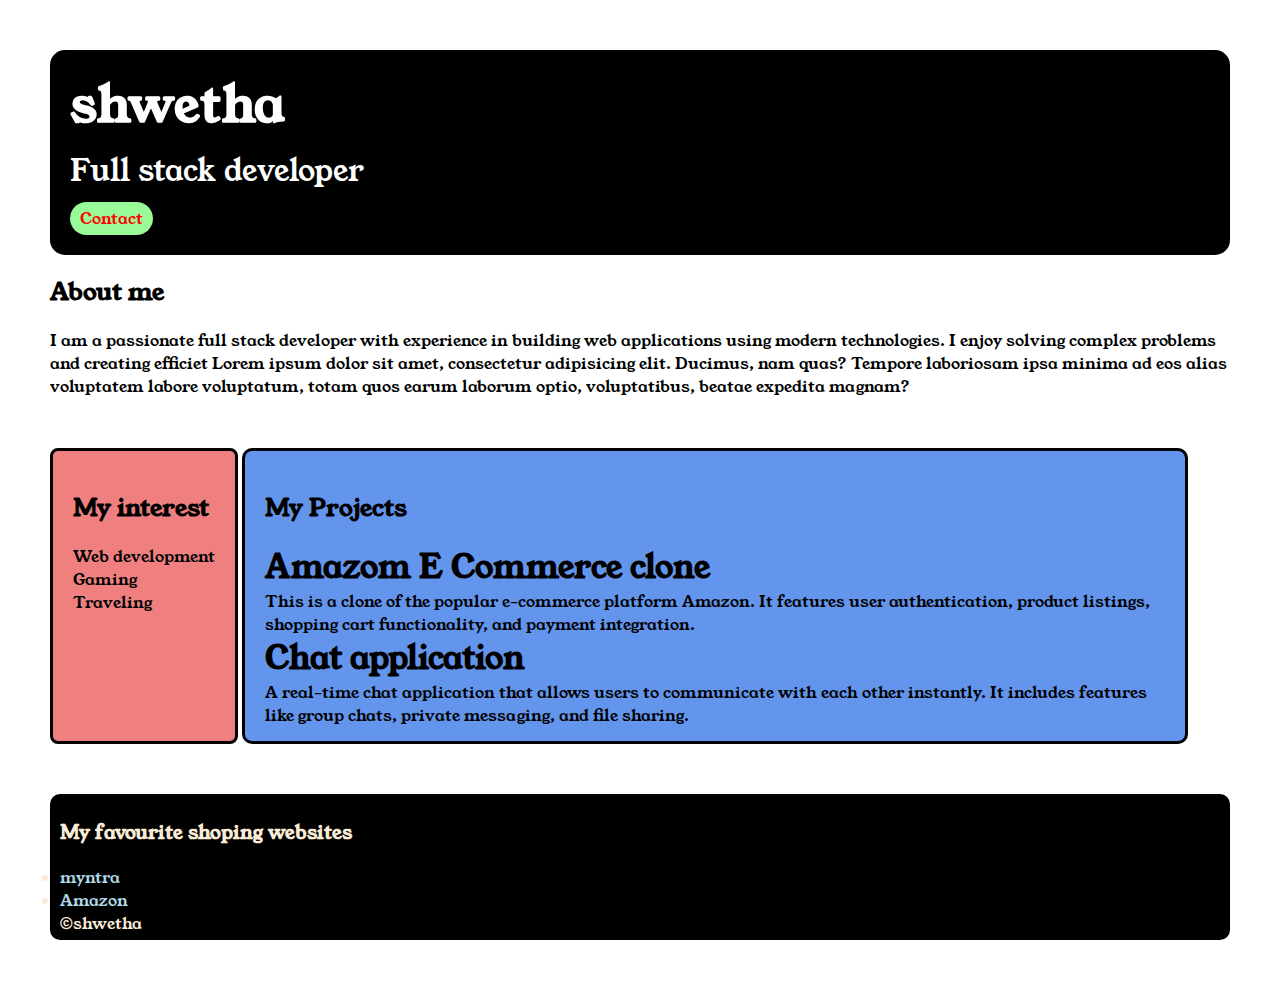
<file: index.html>
<!DOCTYPE html>
<html lang="en">

<head>
    <meta charset="UTF-8">
    <meta http-equiv="X-UA-Compatible" content="IE=edge">
    <meta name="viewport" content="width=device-width, initial-scale=1.0">
    <title>Umesh's Portfolio</title>
    <link rel="stylesheet" href="port.css">
    <link rel="preconnect" href="https://fonts.googleapis.com">
<link rel="preconnect" href="https://fonts.gstatic.com" crossorigin>
<link href="https://fonts.googleapis.com/css2?family=Young+Serif&display=swap" rel="stylesheet">
</head>

<body>
    <div class="container">
    <div class="section-one">
        <h1 class="section-one__name">shwetha</h1>
        <p class="section-one__role">Full stack developer</p>
        <a class="section-one__contact" href="contact.html">Contact</a>
    </div>
    <div class="section-two">
    <h2 class="section-two__title">About me</h2>
    <p class="section-two__abt">I am a passionate full stack developer with experience in building web applications using modern technologies. I
        enjoy solving complex problems and creating efficiet Lorem ipsum dolor sit amet, consectetur adipisicing elit. Ducimus, nam quas? Tempore laboriosam ipsa minima ad eos alias voluptatem labore voluptatum, totam quos earum laborum optio, voluptatibus, beatae expedita magnam?</p>
    </div>

    <div class="section-three">
    <h2 class="section-three__title">My interest</h2>
    <ul class="section-three__abt">
        <li>Web development</li>
        <li>Gaming</li>
        <li>Traveling</li>
    </ul>
</div>

<div class="section-four">
    <h2 class="section-four__title">My Projects</h2>
    <ul class="section-four__abt">
        <li>
            <h1>Amazom E Commerce clone</h1>
            <p>This is a clone of the popular e-commerce platform Amazon. It features user authentication, product
                listings, shopping cart functionality, and payment integration.</p>
        </li>
        <li>
            <h1>Chat application</h1>
            <p>A real-time chat application that allows users to communicate with each other instantly. It includes
                features like group chats, private messaging, and file sharing.</p>
        </li>
    </ul>
</div>
<div class="section-five">
    <h3 class="section-five__title">My favourite shoping websites</h3>
    <ul class="section-five__abt">
        <li><a href="https://www.myntra.com/">myntra</a></li>
        <li><a href="https://www.amazon.in/">Amazon</a></li>
    </ul>
    &copy;shwetha
    </div>
    </div>
</body>
</file>
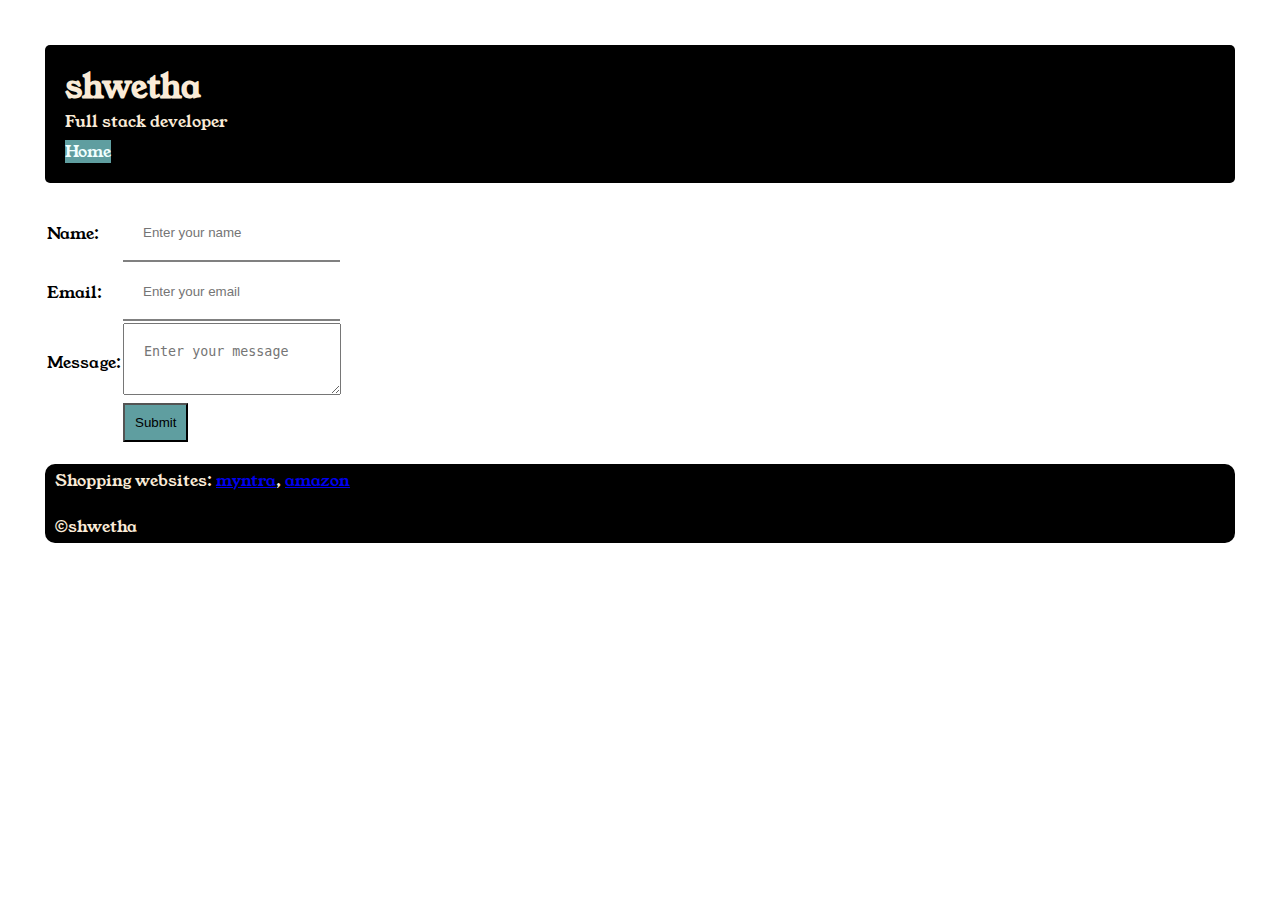
<file: contact.html>
<!DOCTYPE html>
<html lang="en">

<head>
    <meta charset="UTF-8">
    <meta name="viewport" content="width=device-width, initial-scale=1.0">
    <title>Contact</title>
    <link rel="stylesheet" href="contact.css">
    <link rel="preconnect" href="https://fonts.googleapis.com">
    <link rel="preconnect" href="https://fonts.gstatic.com" crossorigin>
    <link href="https://fonts.googleapis.com/css2?family=Young+Serif&display=swap" rel="stylesheet">
</head>
</head>

<body>
    <div class="container">

    <div class="sec-one">

    <h1 class="sec-one__name">shwetha</h1>
    <p class="sec-one__role">Full stack developer</p>
    <a class="sec-one__home" href="index.html">Home</a>
    </div>
    <div class="sec-two">
    <form action="">
        
        <table class="sec-two__table">
            <tr>
                <td>Name:</td>
                <td><input class="sec-two__name" type="text" placeholder="Enter your name"></td>
            </tr>
            <tr>
                <td>Email:</td>
                <td><input class="sec-two__mail" type="email" placeholder="Enter your email"></td>
            </tr>
            <tr>
                <td>Message:</td>
                <td><textarea  class="sec-two__textarea"   placeholder="Enter your message"></textarea></td>
            </tr>
            <tr>
                <td></td>
                <td><input  class="sec-two__button" type="submit" value="Submit"></td>
            </tr>
        </table>
         </form>
           </div>
           <div class="sec-three">
        <Label>Shopping websites:</Label>
        <a href="myntra.com">myntra</a>,
        <a href="amazon.in">amazon</a>
        <br><br>&copy;shwetha
   
    </div>
    </div>
</body>

</html>
</file>
<file: port.css>
* {
    padding: 0;
    margin: 0;
}

body {
    font-family: "Young Serif", serif;
}

.section-one {
    background-color: black;
    color: white;
    padding: 20px;
    border-radius: 15px;

}

.section-one__contact {
    background-color: palegreen;
    color: red;
    text-decoration: none;
    padding-left: 10px;
    padding-right: 10px;
    padding-top: 5px;
    padding-bottom: 5px;
    display: inline-block;
    margin-top: 10px;
    border-radius: 20px;
}

.section-one__name {
    font-size: 50px;

}

.section-one__role {
    font-size: 30px;
    margin-top: 10px;
}

.container {
    padding: 50px;

}

.section-two__title,
.section-three__title,
.section-four__title,
.section-five__title {
    margin-top: 20px;
}

.section-two__abt,
.section-three__abt,
.section-four__abt,
.section-five__abt {
    margin-top: 20px;
}

.section-five {
    background-color: black;
    color: antiquewhite;
    padding-left: 10px;
    padding-top: 5px;
    padding-bottom: 5px;
    border-radius: 10px;

}

.section-five__abt a {
    text-decoration: none;
    color: lightblue;
}

.section-four__abt {
    margin-bottom: 10px;
}

.section-three__abt,
.section-four__abt {
    list-style-type: none;
}

.section-three {
    background-color: lightcoral;
    border-radius: 8px;
    height: 250px;
    display: inline-block;
    border: 3px solid #000;
    padding: 20px;
    vertical-align: top;
    margin-top: 50px;
    margin-bottom: 50px;

    

}
.section-four {
    background-color: cornflowerblue;
    vertical-align: top;
    border-radius: 10px;
    border: 3px solid #000;
    display: inline-block;
    height: 250px;
    width: 900px;
    margin-top: 50px;
    margin-bottom: 50px;
    padding: 20px;
   
    

}
</file>
<file: contact.css>
* {
    padding: 0;
    margin: 0;
}

body {
    font-family: "Young Serif", serif;
}

.sec-one {
    background-color: black;
    color: antiquewhite;
    border-radius: 5px;
    padding: 20px;
}

.sec-one__home {
    text-decoration: none;
     background-color: cadetblue;
    color: azure;
  
   


}

.container {
    padding: 15px;
    margin: 10px;
}

.sec-one__role,
.sec-one__home {

    width: 200px;
    height: 30px;

}

.sec-two__name,
.sec-two__mail {
    border: none;
    border-bottom: gray 2px solid;

}

.sec-three {
    background-color: black;
    color: antiquewhite;
    padding-left: 10px;
    padding-top: 5px;
    padding-bottom: 5px;
    border-radius: 10px;
}
.sec-one,.sec-three,.sec-two{
    margin: 20px;
}
.sec-two__mail,.sec-two__name,.sec-two__textarea{
    padding: 20px;
}
.sec-two__button{
    background-color: cadetblue;
    
    padding:10px;
   
}
</file>
